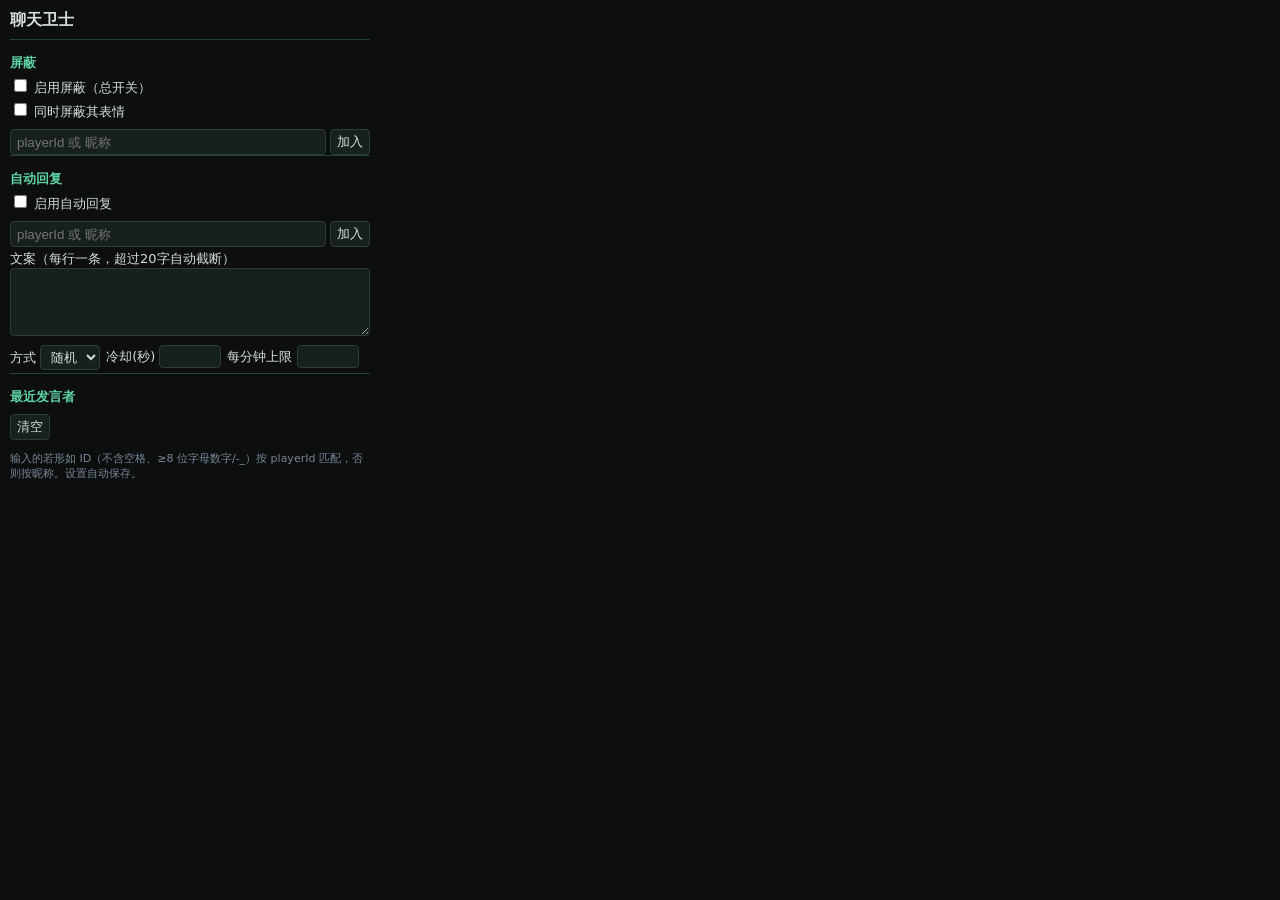
<file: extension/popup.html>
<!doctype html><html lang="zh-CN"><head><meta charset="utf-8"><link rel="stylesheet" href="popup.css"></head>
<body>
<h1>聊天卫士 <small id="stats"></small></h1>
<section><h2>屏蔽</h2>
<label><input type="checkbox" id="enabled"> 启用屏蔽（总开关）</label>
<label><input type="checkbox" id="blockEmotes"> 同时屏蔽其表情</label>
<ul id="blockList" class="list"></ul>
<div class="add"><input id="blockInput" placeholder="playerId 或 昵称"><button data-add="block">加入</button></div></section>
<section><h2>自动回复</h2>
<label><input type="checkbox" id="replyEnabled"> 启用自动回复</label>
<ul id="replyList" class="list"></ul>
<div class="add"><input id="replyInput" placeholder="playerId 或 昵称"><button data-add="reply">加入</button></div>
<label>文案（每行一条，超过20字自动截断）<textarea id="replies" rows="4"></textarea></label>
<div class="row"><label>方式 <select id="replyMode"><option value="random">随机</option><option value="round">轮流</option></select></label>
<label>冷却(秒) <input type="number" id="cooldownSec" min="3" max="600"></label>
<label>每分钟上限 <input type="number" id="perMinute" min="1" max="10"></label></div></section>
<section><h2>最近发言者</h2><ul id="speakers" class="list"></ul><button id="clearSpeakers">清空</button></section>
<p class="hint">输入的若形如 ID（不含空格、≥8 位字母数字/-_）按 playerId 匹配，否则按昵称。设置自动保存。</p>
<script src="popup.js"></script></body></html>
</file>
<file: extension/popup.css>
body{width:360px;font:13px system-ui,"Microsoft YaHei",sans-serif;background:#0c0f0e;color:#d6ded9;margin:0;padding:10px}
h1{font-size:16px;margin:0 0 8px}h1 small{font-size:11px;color:#8a9;font-weight:normal}
h2{font-size:13px;color:#5fd3a5;margin:10px 0 4px}section{border-top:1px solid #243;padding-top:4px}
label{display:block;margin:3px 0}input,textarea,select,button{background:#16201c;color:#d6ded9;border:1px solid #2c3d36;border-radius:4px;padding:3px 6px}
textarea{width:100%;box-sizing:border-box}.add{display:flex;gap:4px}.add input{flex:1}.row{display:flex;gap:6px}.row input{width:48px}
.list{list-style:none;padding:0;margin:4px 0;max-height:140px;overflow:auto}.list li{display:flex;justify-content:space-between;align-items:center;padding:2px 0;border-bottom:1px dashed #1e2b26}
.list li span{overflow:hidden;text-overflow:ellipsis;white-space:nowrap;max-width:200px}.list button{font-size:11px;padding:1px 5px;margin-left:3px;cursor:pointer}
.hint{color:#789;font-size:11px}.muted{color:#789;font-size:11px}
</file>
